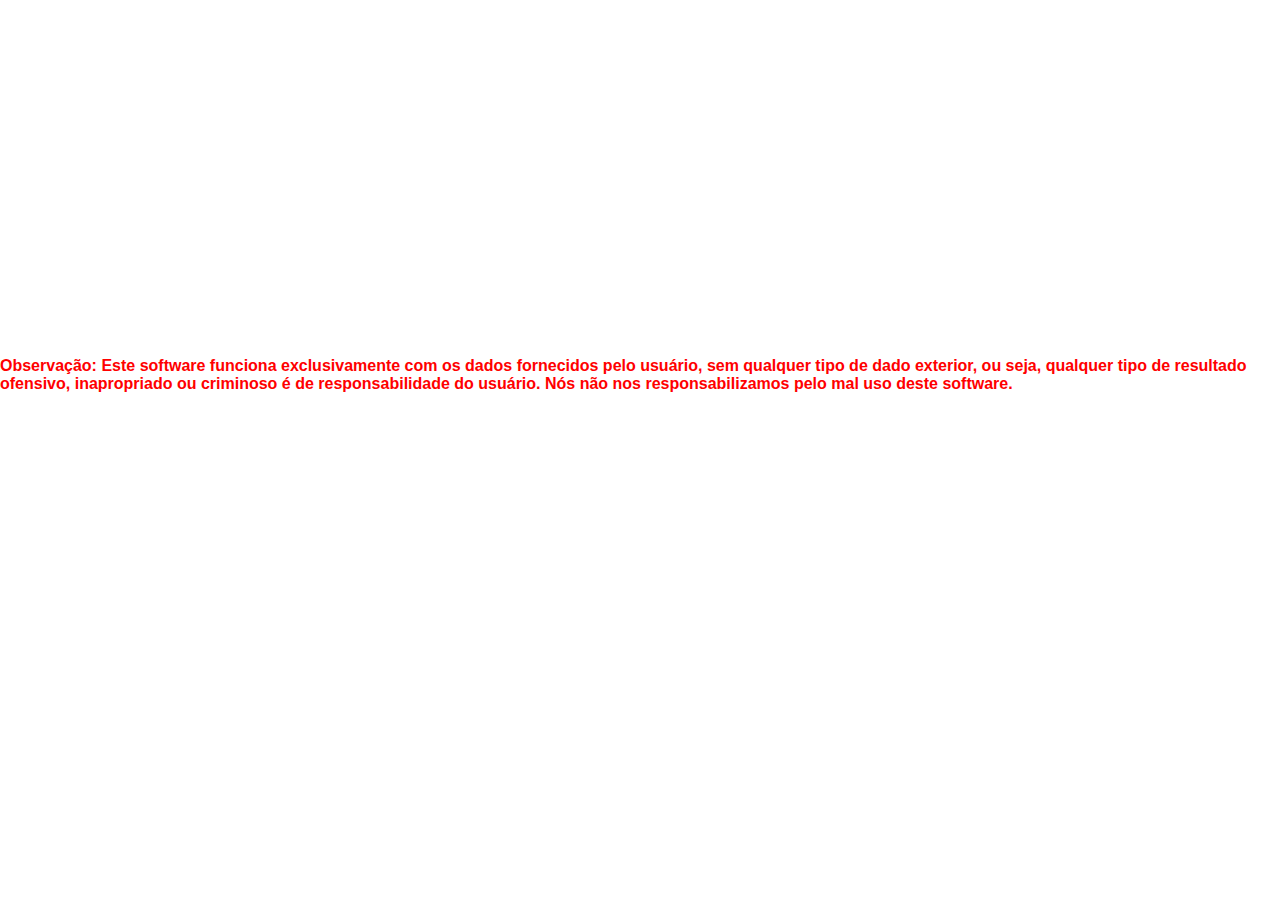
<file: res/html/dataset.html>
<!DOCTYPE html>
<html lang="pt-BR">

<head>
    <link rel="stylesheet" href="../css/dataset.css">
    <meta charset="UTF-8">
    <meta name="viewport" content="width=device-width, initial-scale=1.00">
</head>

<body>
    <h1>
        Um breve tutorial para utilizar:
    </h1>
    <p>
        Adicione textos para o treinamento do algoritimo (sugiro adicionar mais de 4), após a inserção dos dados de
        treinamento, regule o nivel de coerência e criativade que você quer que o texto seja gerado e clique no botão
        para gerar texto. Com isso, o algoritimo fará uma compreensão semântica dos textos e gerar um texto que esteja
        obedecendo a regra semântica, porém utilizando palavras de textos diferentes, isto é, o algoritimo não chuta
        palavras aleatórias de cada texto, ele escolhe cuidadosamente para manter uma semântica e coerência.
    </p>
    <p>
        Aqui está um exemplo de uso: Insira textos extensos (mais de 15 linhas) textos sobre tecnologia, medicina,
        astrônomia e esportes. Após isso, regule a coerência para um ponto a menos da metade, feito isso clique em gerar
        texto e o algoritimo fará um texto misturando de forma coerente os assuntos mencionados. Caso o resultado não
        esteja sendo muito coerente, aumente o nível da coerência, caso o alogirimo esteja copiando um dos textos sem
        misturar os assuntos, aumente a criatividade ou adicione mais textos ao treinamento.
    </p>
    <h4>
        Para melhor experiência, recomendo seguir estes seguintes itens:
        <ul>
            <li>Evite colocar textos com poucas palavras.</li>
            <li>Quanto mais frases um texto tiver e quanto mais campos de textos você conseguir preencher melhor.</li>
            <li>A coerência é inversamente proporcional à criatividade.</li>
            <li>Quanto menor for a criatividade, mais chances do texto ser quase idêntico a um dos exemplos.</li>
            <li>Quanto maior a criatividade, menos coerência os textos terão.</li>
            <li>Evite utilizar alta coerência para textos pequenos.</li>
            <li>É recomendado o uso de coerência acima da metade somente para grandes textos (trechos de músicas,
                discursos, etc).</li>
        </ul>
    </h4>
    <strong>
        Observação: Este software funciona exclusivamente com os dados fornecidos pelo usuário, sem qualquer
        tipo de dado exterior, ou seja, qualquer tipo de resultado ofensivo, inapropriado ou criminoso é
        de responsabilidade do usuário. Nós não nos responsabilizamos pelo mal uso deste software.
    </strong>
</body>

</html>
</file>
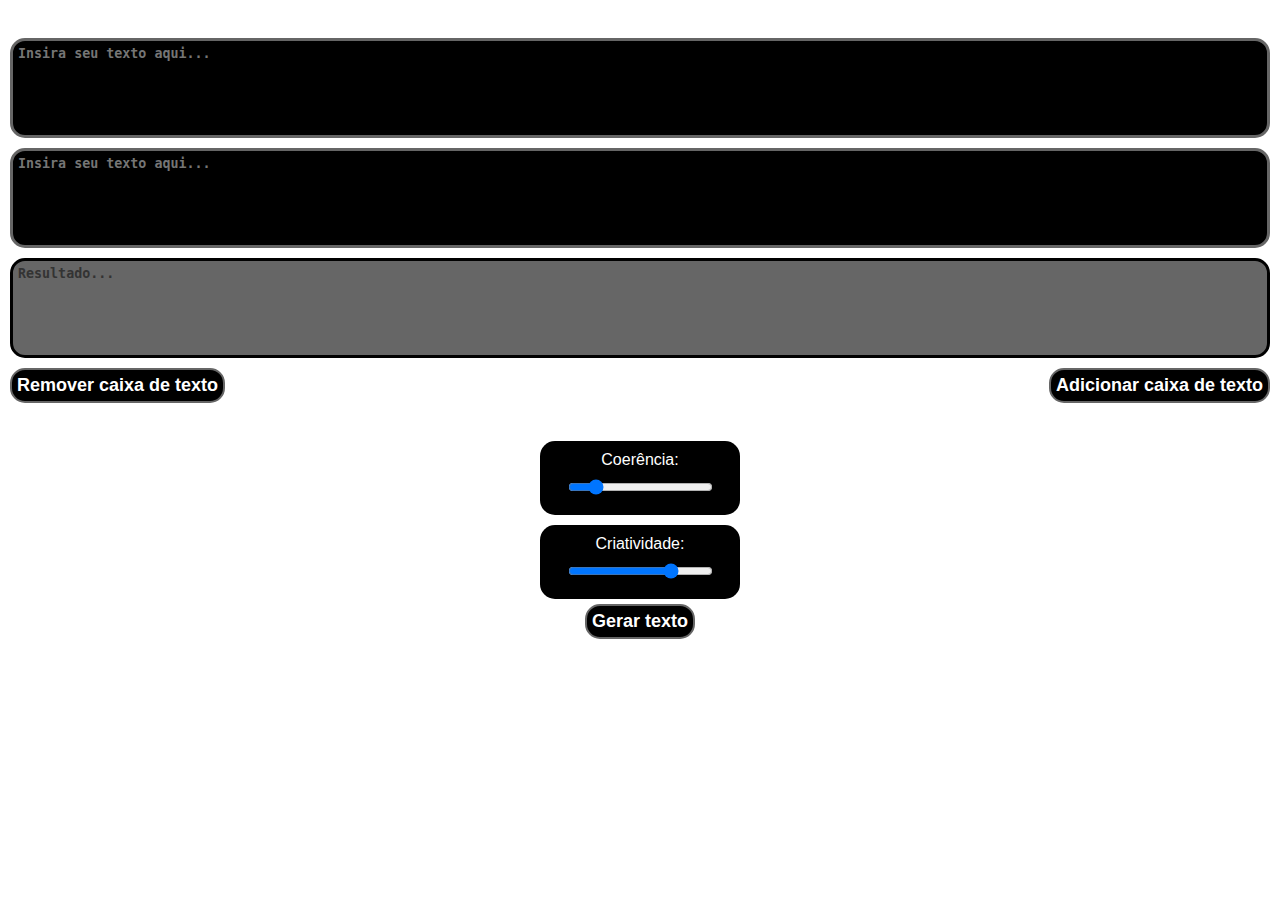
<file: res/html/generator.html>
<!DOCTYPE html>
<html lang="pt-BR">

<head>
    <!--iframe caching, be careful-->
    <link rel="stylesheet" href="../css/generator.css">
    <script defer src="../javascript/generator.js"></script>
    <meta charset="UTF-8">
    <meta name="viewport" content="width=device-width, initial-scale=1.00">
</head>

<body>
    <h2>Textos:</h2>
    <div class="div-textareas">
        <textarea placeholder="Insira seu texto aqui..."></textarea>
        <textarea placeholder="Insira seu texto aqui..."></textarea>
    </div>
    <textarea readonly placeholder="Resultado..."></textarea>

    <div class="div-buttons">
        <button onclick="removeTextArea()">Remover caixa de texto</button>
        <button onclick="newTextArea()">Adicionar caixa de texto</button>
    </div>

    <h2>Configurações:</h2>
    <div class="div-ranges">
        <label for="coherence">Coerência:</label>
        <input type="range" min="1" max="10" value="2" id="coherence" oninput="range(this.id)">
    </div>
    <div class="div-ranges">
        <label for="coherence">Criatividade:</label>
        <input type="range" min="1" max="10" value="8" id="creative" oninput="range(this.id)">
    </div>

    <button onclick="send()">Gerar texto</button>
</body>

</html>
</file>
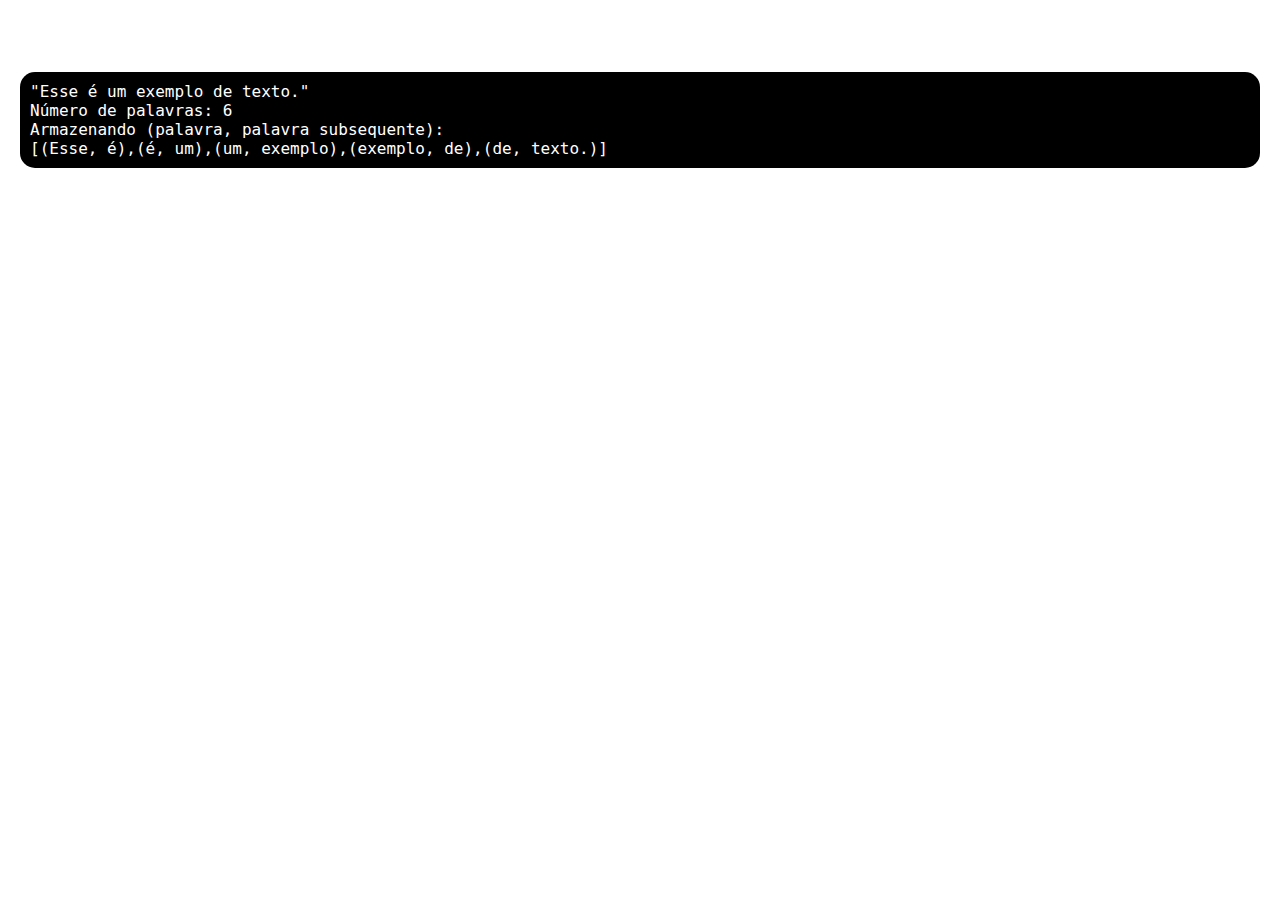
<file: res/html/machine-learning.html>
<!DOCTYPE html>
<html lang="pt-BR">

<head>
    <link rel="stylesheet" href="../css/machine-learning.css">
    <meta charset="UTF-8">
    <meta name="viewport" content="width=device-width, initial-scale=1.00">
</head>

<body>
    <p>
        Para gerar texto com base em uma coleção de textos, primeiro contaremos todas as palavras que aparecem na
        coleção. Depois, para cada palavra armazenaremos as palavras que subsequentes dessa. Exemplo:
    </p>
    <code>
        "Esse é um exemplo de texto."<br>
        Número de palavras: 6<br>
        Armazenando (palavra, palavra subsequente):<br>
        [(Esse, é),(é, um),(um, exemplo),(exemplo, de),(de, texto.)]
    </code>
    <p>
        Para testar o algoritmo, precisamos de uma coleção de texto. Quanto mais texto sobre o mesmo assunto, melhor.
        Além disso, o ideal é que os textos apresentem “similaridade” entre si. Nada melhor do que a prática para
        entendermos esses detalhes.
    </p>
    <p>
        Similaridade está entre aspas por que não se trata de similaridade semantica e sim de temas semelhantes. Não
        adianta juntarmos textos sobre Impressoras e Jardins e esperar que geraremos algo que faça o mínimo de sentido
        (Teste, vale a pena).
    </p>

    <h4>Fontes:</h4>
    <cite>
        https://medium.com/botsbrasil/gerando-texto-com-cadeias-de-markov-usando-python-313e67a0e713
    </cite>
</body>

</html>
</file>
<file: res/css/dataset.css>
* {
    box-sizing: border-box;
    margin: 0;
    padding: 0;
}

html,
body {
    width: 100%;
    height: 100%;
}

body {
    font-family: Arial, Helvetica, sans-serif;
    color: #fff;
}

p {
    margin: 10px 0 10px 0;
}

ul {
    margin: 10px;
    margin-left: 50px;
}

strong {
    color: red;
}
</file>
<file: res/css/generator.css>
* {
    box-sizing: border-box;
    margin: 0;
    padding: 0;
}

html,
body {
    width: 100%;
    height: 100%;
}

body {
    font-family: Arial, Helvetica, sans-serif;
    background-color: transparent;
    color: #fff;
    display: flex;
    align-items: center;
    flex-direction: column;
    padding: 5px;
}

.div-textareas {
    display: flex;
    flex-direction: row;
    flex-wrap: wrap;
    width: 100%;
    justify-content: center;
    align-items: center;
    height: fit-content;
}

.div-textareas textarea {
    background-color: #000;
    border: solid 3px #666;
}

input {
    background-color: #000;
    color: #fff;
    padding: 5px;
    border-radius: 15px;
    border: solid 3px #666;
    margin: 2px;
    text-align: center;
}

textarea {
    background-color: #666;
    color: #fff;
    padding: 5px;
    border-radius: 15px;
    border: solid 3px #000;
    margin: 5px;
    width: 100%;
    resize: none;
    height: auto;
    min-height: 100px;
    font-weight: bold;
}

textarea[readonly] {
    width: calc(100% - 10px);
}

textarea[readonly]::placeholder {
    color: #333;
}

.div-buttons {
    padding: 5px;
    display: flex;
    align-items: center;
    justify-content: space-between;
    flex-direction: row;
    width: 100%;
}

.div-ranges {
    background-color: #000;
    width: 200px;
    height: fit-content;
    padding: 10px;
    border-radius: 15px;
    margin: 5px;
    display: flex;
    align-items: center;
    justify-content: center;
    flex-direction: column;
}

button {
    background-color: #000;
    color: #fff;
    padding: 5px;
    font-size: large;
    font-weight: bold;
    outline: 0;
    border-radius: 15px;
    border: 2px solid #666;
}

button:hover {
    cursor: pointer;
}
</file>
<file: res/css/machine-learning.css>
* {
    box-sizing: border-box;
    margin: 0;
    padding: 0;
}

html,
body {
    width: 100%;
    height: 100%;
}

body {
    font-family: Arial, Helvetica, sans-serif;
    display: flex;
    flex-direction: column;
    background-color: transparent;
    color: #fff;
}

p {
    margin: 5px;
    font-size: large;
}

code {
    font-size: large;
    border-radius: 15px;
    background-color: #000;
    padding: 10px;
    margin: 20px;
}

h4 {
    margin-top: 10%;
}
</file>
